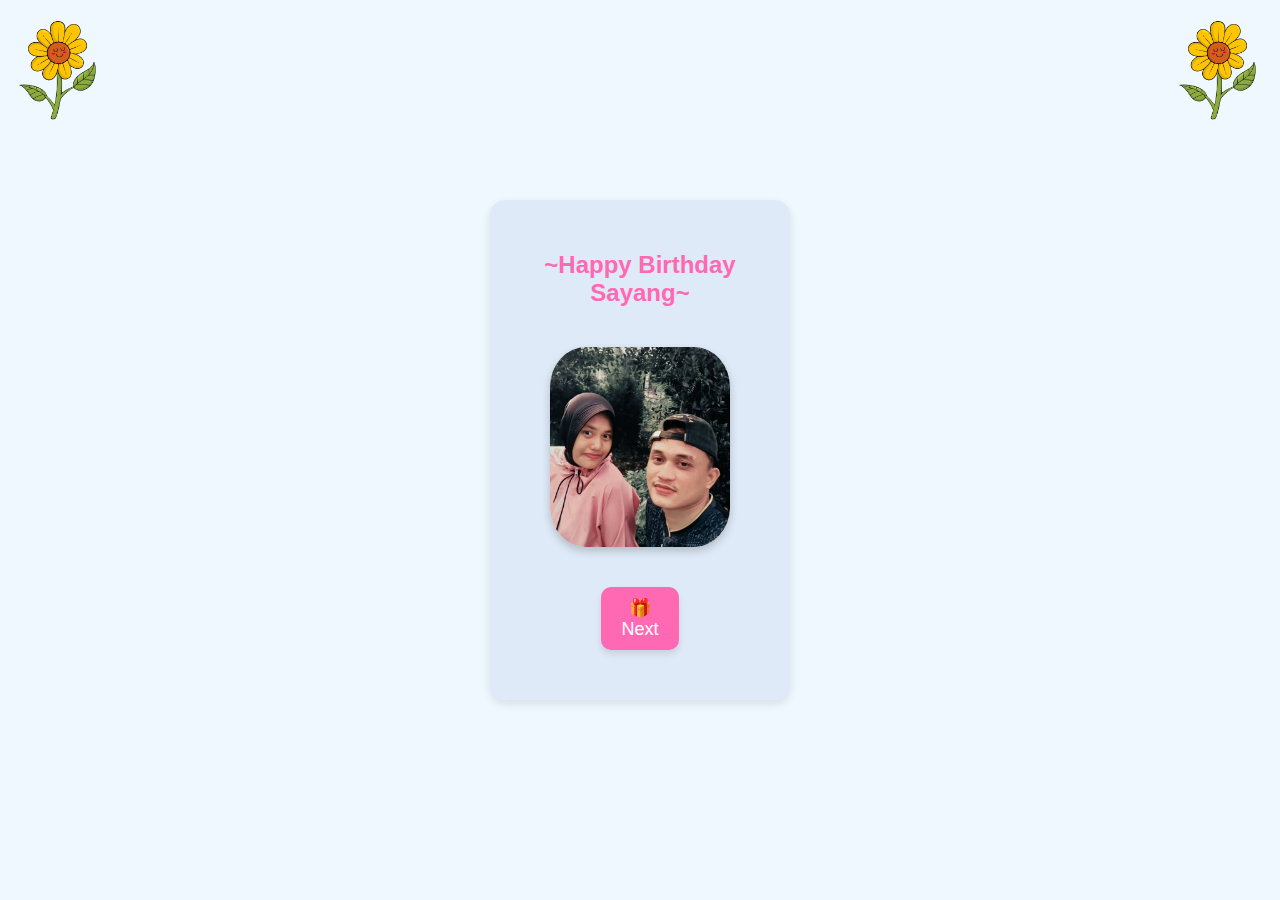
<file: index.html>
<!DOCTYPE html>
<html lang="en">
<head>
    <meta charset="UTF-8">
    <meta name="viewport" content="width=device-width, initial-scale=1.0">
    <title>HBD</title>
    <link rel="stylesheet" href="index.css">
</head>
<body>
    <audio autoplay>
        <source src="adapesan.mp3" type="audio/ogg">
    </audio>
    <main class="container-bunga">
        <div class="bunga left">
            <img src="matahari.png" alt="Bunga Kiri">
        </div>
        <div class="bunga right">
            <img src="matahari.png" alt="Bunga Kanan">
        </div>
    </main>
    <main class="containerdepan">
        <h2>~Happy Birthday Sayang~</h2>
        <img src="foto depan.jpg" alt="Foto Ulang Tahun">
        <a href="index1.html">🎁<br>Next</a>
    </main>
</body>
</html>
</file>
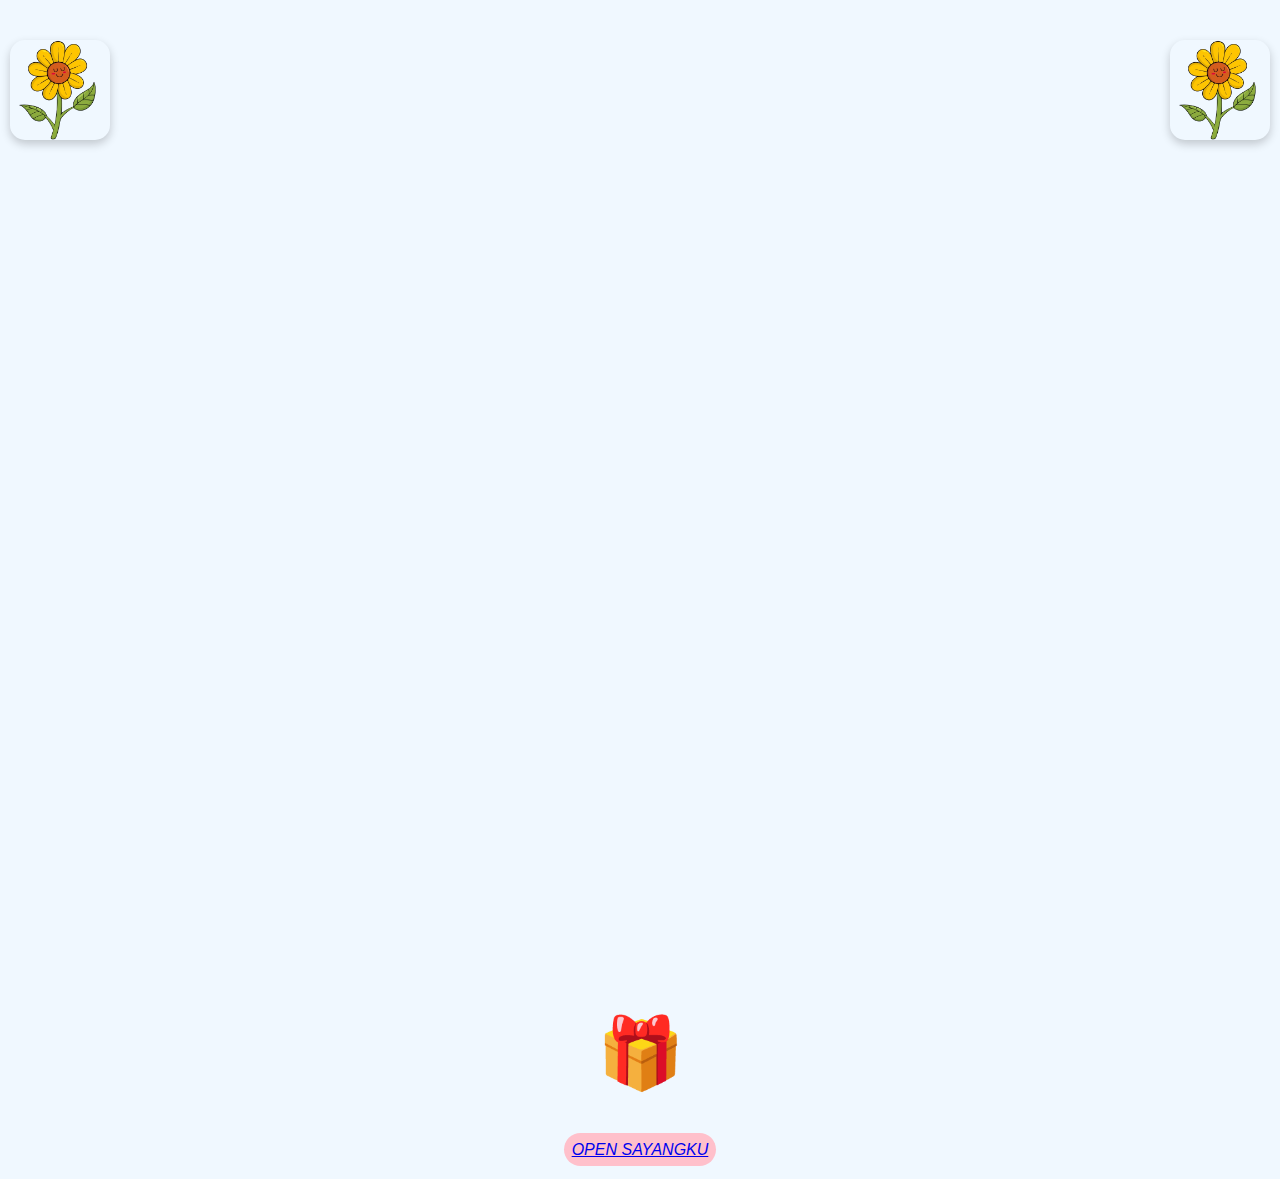
<file: indextiga.html>
<!DOCTYPE html>
<html lang="en">

<head>
    <meta charset="UTF-8">
    <meta name="viewport" content="width=device-width, initial-scale=1.0">
    <link rel="stylesheet" href="index3.css">
    <title>Hadiah sayang❤❤❤</title>
</head>

<body>
    <main class="kado">
        <h1 class="kotakkado">🎁</h1>
        <a href="index3.html">OPEN SAYANGKU</a>
    </main>
    <main class="container-bunga" id="Con">
        <div class="bunga left">
            <img src="matahari.png" alt="Bunga Kiri">
        </div>
        <div class="bunga right">
            <img src="matahari.png" alt="Bunga Kanan">
        </div>
    </main>

</body>

</html>
</file>
<file: index.css>
* {
    padding: 0;
    margin: 0;
    box-sizing: border-box;
    font-family: 'Arial', sans-serif;
    text-decoration: none;
}

body {
    display: flex;
    justify-content: center;
    align-items: center;
    height: 100vh;
    background-color: #f0f8ff; /* Soft blue background */
    position: relative;
    overflow: hidden;
}

.bunga {
    position: absolute;
    top: 20px; /* Menggeser bunga lebih ke bawah */
    width: 100px;
    height: 100px;
    animation: floating 4s ease-in-out infinite;
}

.bunga img {
    width: 100%;
    height: 100%;
}

.bunga.left {
    left: 10px; /* Bunga di pojok kiri dengan sedikit margin */
    animation-direction: alternate;
}

.bunga.right {
    right: 10px; /* Bunga di pojok kanan dengan sedikit margin */
    animation-direction: alternate-reverse;
}

@keyframes floating {
    0% { transform: translateY(0); }
    50% { transform: translateY(-20px); }
    100% { transform: translateY(0); }
}

.containerdepan {
    text-align: center;
    display: flex;
    flex-direction: column;
    align-items: center;
    justify-content: center;
    background-color: rgba(201, 218, 238, 0.459);
    padding: 20px;
    height: 500px;
    border-radius: 15px;
    box-shadow: 0 4px 10px rgba(0, 0, 0, 0.1); /* Soft shadow */
    max-width: 300px;
    z-index: 1; /* Agar konten berada di atas bunga */
}

.containerdepan h2 {
    color: #ff69b4; /* Hot pink text */
    font-size: 24px;
    margin-bottom: 20px;
}

.containerdepan img {
    height: 200px;
    width: 180px;
    object-fit: cover;
    border-radius: 20%; /* Circular image */
    margin: 20px 20px; 
    box-shadow: 0 4px 8px rgba(0, 0, 0, 0.2); /* Image shadow */
}

.containerdepan a {
    background-color: #ff69b4;
    color: white;
    padding: 10px 20px;
    margin-top: 20px;
    border-radius: 10px;
    box-shadow: 0 4px 6px rgba(0, 0, 0, 0.1); /* Button shadow */
    font-size: 18px;
    transition: background-color 0.3s ease;
}

.containerdepan a:hover {
    background-color: #ff1493; /* Darker pink on hover */
}
.container-ucapan {
    text-align: center;
    margin-top: 120px; /* Menggeser konten ke bawah untuk memberi ruang pada bunga */
    padding: 30px;
    background-color: #fff0f5; /* Lavender blush background */
    border-radius: 15px;
    max-width: 500px;
    box-shadow: 0 4px 12px rgba(0, 0, 0, 0.1); /* Soft shadow */
    border: 2px solid #ff69b4; /* Pink border */
}

.container-ucapan img {
    width: 70%; 
    /* max-width: 300px; */
    /* border-radius: 50%;  */
    margin-bottom: 20px;
    box-shadow: 0 4px 8px rgba(0, 0, 0, 0.2); /* Shadow for the image */
    border: 3px solid #ff69b4; /* Pink border around image */
}

.container-ucapan p {
    color: #ff69b4; /* Hot pink text */
    font-size: 20px;
    line-height: 1.6;
    padding: 0 20px;
    font-style: italic;
}

.container-ucapan p:before {
    content: "💖 "; /* Tambah icon hati di depan teks */
}

.container-ucapan p:after {
    content: " 💖"; /* Tambah icon hati di akhir teks */
}
</file>
<file: index3.css>
body {
    font-family: 'Arial', sans-serif; 
    background-color: aliceblue; /* Gradasi dari merah ke kuning */
    color: #333; 
    text-align: center; 
    margin: 0; 
    padding: 20px; 
    text-decoration: none;
}

.bunga {
    position: absolute;
    top: 20px; /* Menggeser bunga lebih ke bawah */
    width: 100px;
    height: 100px;
    animation: floating 4s ease-in-out infinite;
}

.bunga img {
    width: 100%;
    height: 100%;
}

.bunga.left {
    left: 10px; /* Bunga di pojok kiri dengan sedikit margin */
    animation-direction: alternate;
}

.bunga.right {
    right: 10px; /* Bunga di pojok kanan dengan sedikit margin */
    animation-direction: alternate-reverse;
}

@keyframes floating {
    0% { transform: translateY(0); }
    50% { transform: translateY(-20px); }
    100% { transform: translateY(0); }
}
h2 {
    color: #d2691e; 
    margin-bottom: 20px; 
    margin-top: 120px;
}
.kata{
    background-color: #bfbcce44;
    padding: 10px;
    border-radius: 10px;
    text-align: justify;
}
.h4 {
    color: #6a5acd; 
    margin: 20px auto; 
    font-size: 20px;
    max-width: 600px; 
}

img {
    width: 300px; 
    height: auto; 
    border-radius: 15px; 
    box-shadow: 0 4px 10px rgba(0, 0, 0, 0.2); 
    margin: 20px 0; 
}
span{
    margin-left: 30px;
}
.kata p{
    position: absolute;
    right: 5;
    color: rgba(100, 109, 156, 0.603);
    font-style: italic;
    font-size: 10px;
}
.kotakkado {
    font-size: 70px; /* Ukuran teks */
    animation: move 1s infinite alternate; /* Menambahkan animasi */
}
@keyframes move {
    0% {
        transform: translateY(0); /* Posisi awal */
    }
    100% {
        transform: translateY(-20px); /* Menggerakkan ke atas */
    }
}
.kado {
margin-top: 80%;
}
.kado a{
margin-top: 80%;
background-color: pink;
padding: 8px;
border-radius: 30px;
font-style: italic;
}
@media (max-width: 600px) {
    img {
        width: 100%; 
    }

    h4 {
        font-size: 16px; 
    }
}
</file>
